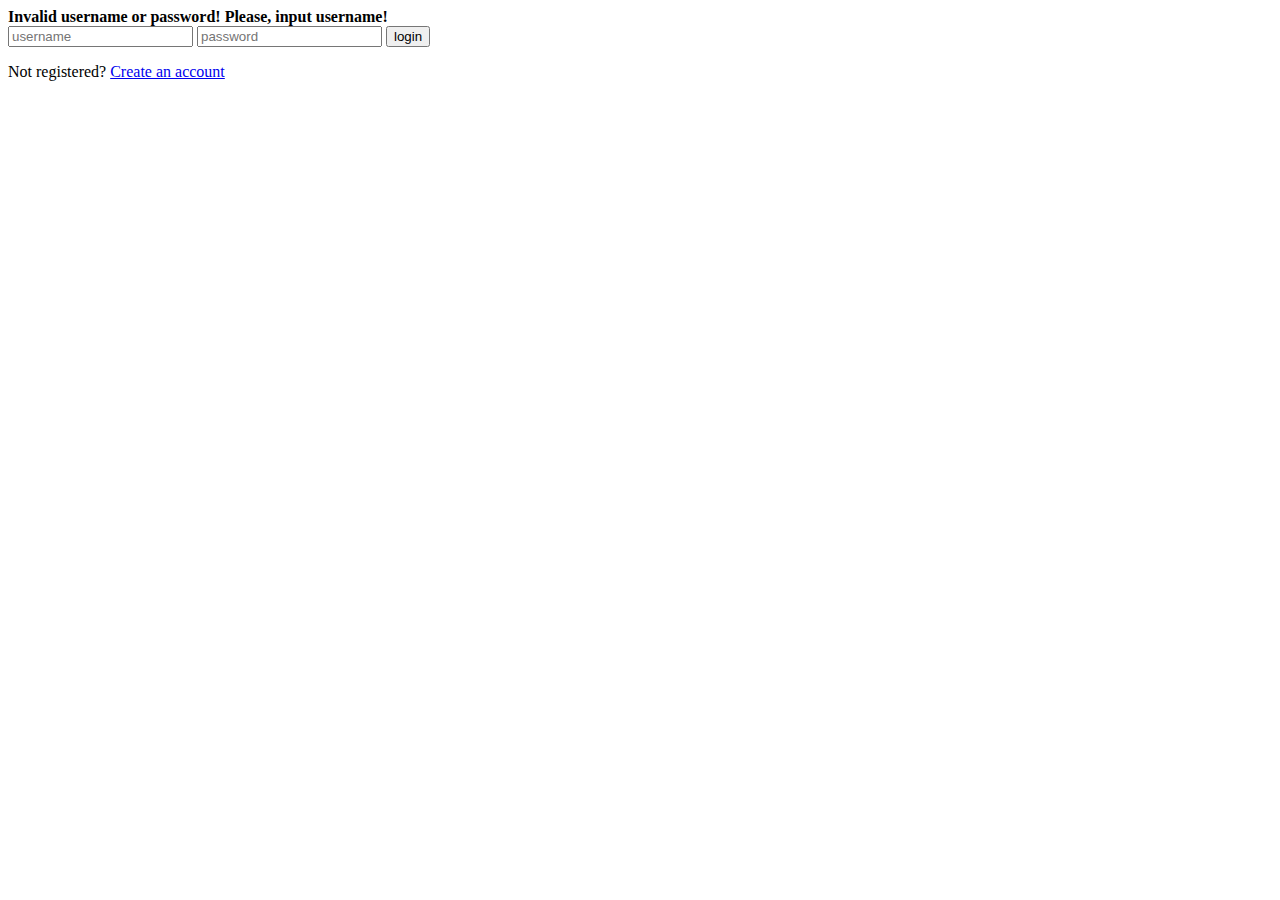
<file: src/main/resources/templates/index.html>
<!DOCTYPE html>
<html lang="en" xmlns:th="http://www.w3.org/1999/xhtml">
<head xmlns:th="http://www.w3.org/1999/xhtml">
	<title>Sign In</title>
	<meta charset="UTF-8">
	<link rel="stylesheet" href="http://localhost:63342/bank-system/src/main/resources/static/sign-in/signIn.css">
</head>
<body>
	<div class="login-page">
		<div class="form">
			<label class="errorMessage" th:if="${param.error}"><strong>Invalid username or password!</strong></label>
			<label class="errorMessage" th:if="${emptyUsername}"><strong>Please, input username!</strong></label>
			<form class="login-form" th:action="@{/index}" method="post">
				<input type="text" placeholder="username" name="username"/>
				<input type="password" placeholder="password" name="password"/>
				<button type="submit">login</button>
				<p class="message">Not registered? <a href="/showForm">Create an account</a></p>
			</form>
		</div>
</div>
</body>
</html>
</file>
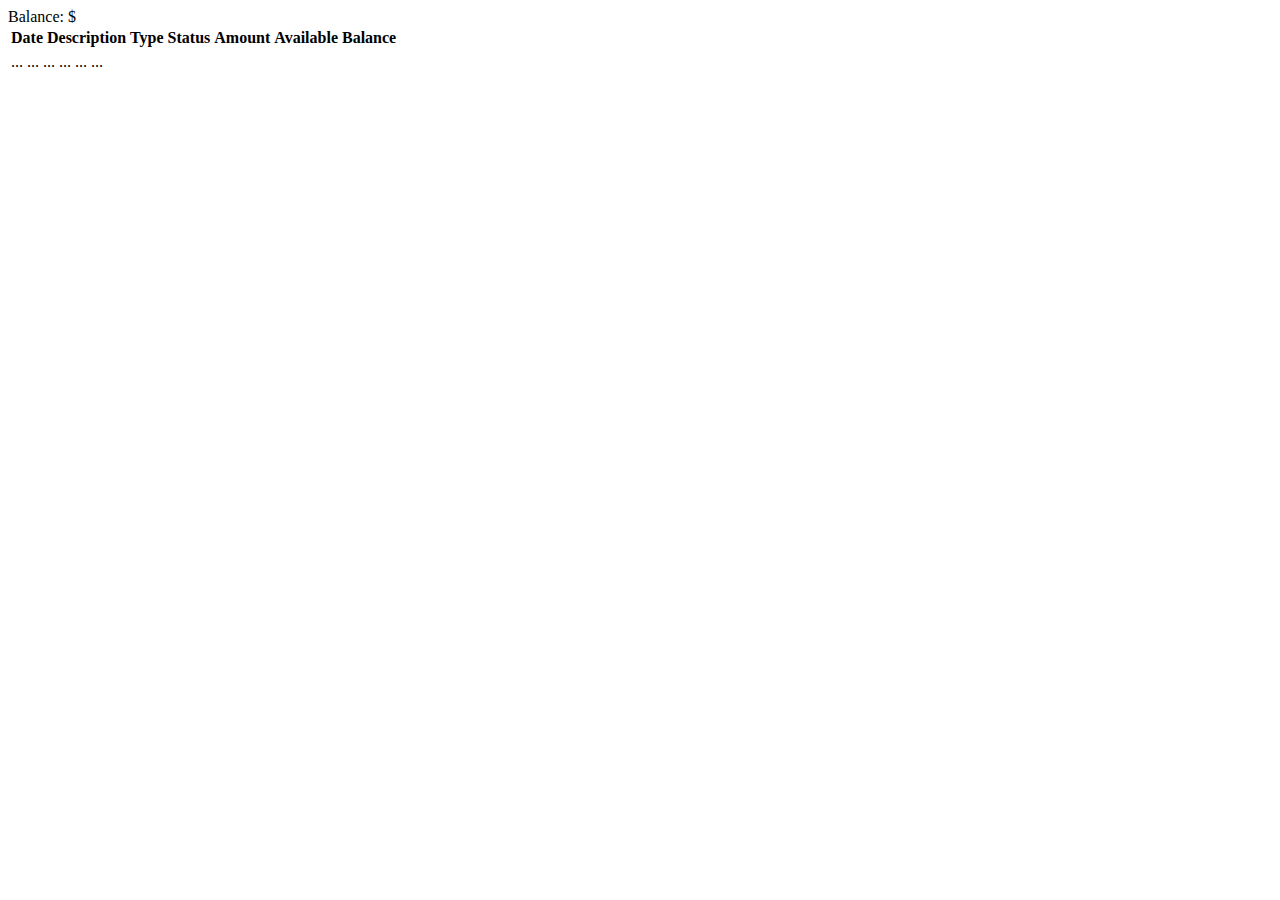
<file: src/main/resources/templates/account.html>
<!DOCTYPE html>
<html lang="en" xmlns:th="http://www.w3.org/1999/xhtml">
<head>
    <meta charset="UTF-8">
    <meta name="viewport" content="width=device-width, initial-scale=1">
    <title>Primary Account</title>
    <link rel="stylesheet" href="http://localhost:63342/bank-system/src/main/resources/static/user-front/userFront.css">
    <link rel="stylesheet" href="http://localhost:63342/bank-system/src/main/resources/static/header.css">
    <link rel="icon" type="image/png" href="http://localhost:63342/bank-system/src/main/resources/static/account/images/icons/favicon.ico"/>
    <link rel="stylesheet" type="text/css" href="http://localhost:63342/bank-system/src/main/resources/static/account/vendor/bootstrap/css/bootstrap.min.css">
    <link rel="stylesheet" type="text/css" href="http://localhost:63342/bank-system/src/main/resources/static/account/fonts/font-awesome-4.7.0/css/font-awesome.min.css">
    <link rel="stylesheet" type="text/css" href="http://localhost:63342/bank-system/src/main/resources/static/account/vendor/animate/animate.css">
    <link rel="stylesheet" type="text/css" href="http://localhost:63342/bank-system/src/main/resources/static/account/vendor/select2/select2.min.css">
    <link rel="stylesheet" type="text/css" href="http://localhost:63342/bank-system/src/main/resources/static/account/vendor/perfect-scrollbar/perfect-scrollbar.css">
    <link rel="stylesheet" type="text/css" href="http://localhost:63342/bank-system/src/main/resources/static/account/css/main.css">
</head>
<body>
    <div th:replace="common/header"></div>

    <div class="first" id="primaryBalance">
        <span id="primaryBalanceText">Balance:</span>
        <span th:text="${account.accountBalance}"></span> $
    </div>

    <div class="limiter">
        <div class="container-table100">
            <div class="wrap-table100">
                <div class="table100 ver1 m-b-110">
                    <div class="table100-head">
                        <table>
                            <thead>
                                <tr class="row100 head">
                                    <th class="cell100 column1">Date</th>
                                    <th class="cell100 column2">Description</th>
                                    <th class="cell100 column3">Type</th>
                                    <th class="cell100 column4">Status</th>
                                    <th class="cell100 column5">Amount</th>
                                    <th class="cell100 column6">Available Balance</th>
                                </tr>
                            </thead>
                        </table>
                    </div>

                    <div class="table100-body js-pscroll">
                        <table th:each="transaction: ${transactions}">
                            <tbody>
                                <tr class="row100 body">
                                    <td class="cell100 column1" th:text="${transaction.date}">...</td>
                                    <td class="cell100 column2" th:text="${transaction.description}">...</td>
                                    <td class="cell100 column3" th:text="${transaction.type}">...</td>
                                    <td class="cell100 column4" th:text="${transaction.status}">...</td>
                                    <td class="cell100 column5" th:text="${transaction.amount}">...</td>
                                    <td class="cell100 column5" th:text="${transaction.availableBalance}">...</td>
                                 </tr>
                             </tbody>
                        </table>
                    </div>
                </div>
            </div>
        </div>
    </div>

    <script src="http://localhost:63342/bank-system/src/main/resources/static/account/vendor/jquery/jquery-3.2.1.min.js"></script>
    <script src="http://localhost:63342/bank-system/src/main/resources/static/account/vendor/bootstrap/js/popper.js"></script>
    <script src="http://localhost:63342/bank-system/src/main/resources/static/account/vendor/bootstrap/js/bootstrap.min.js"></script>
    <script src="http://localhost:63342/bank-system/src/main/resources/static/account/vendor/select2/select2.min.js"></script>
    <script src="http://localhost:63342/bank-system/src/main/resources/static/account/vendor/perfect-scrollbar/perfect-scrollbar.min.js"></script>
    <script>
        $('.js-pscroll').each(function(){
            var ps = new PerfectScrollbar(this);
            $(window).on('resize', function(){
                ps.update();
            })
        });
    </script>
    <script src="http://localhost:63342/bank-system/src/main/resources/static/account/js/main.js"></script>

</body>
</html>
</file>
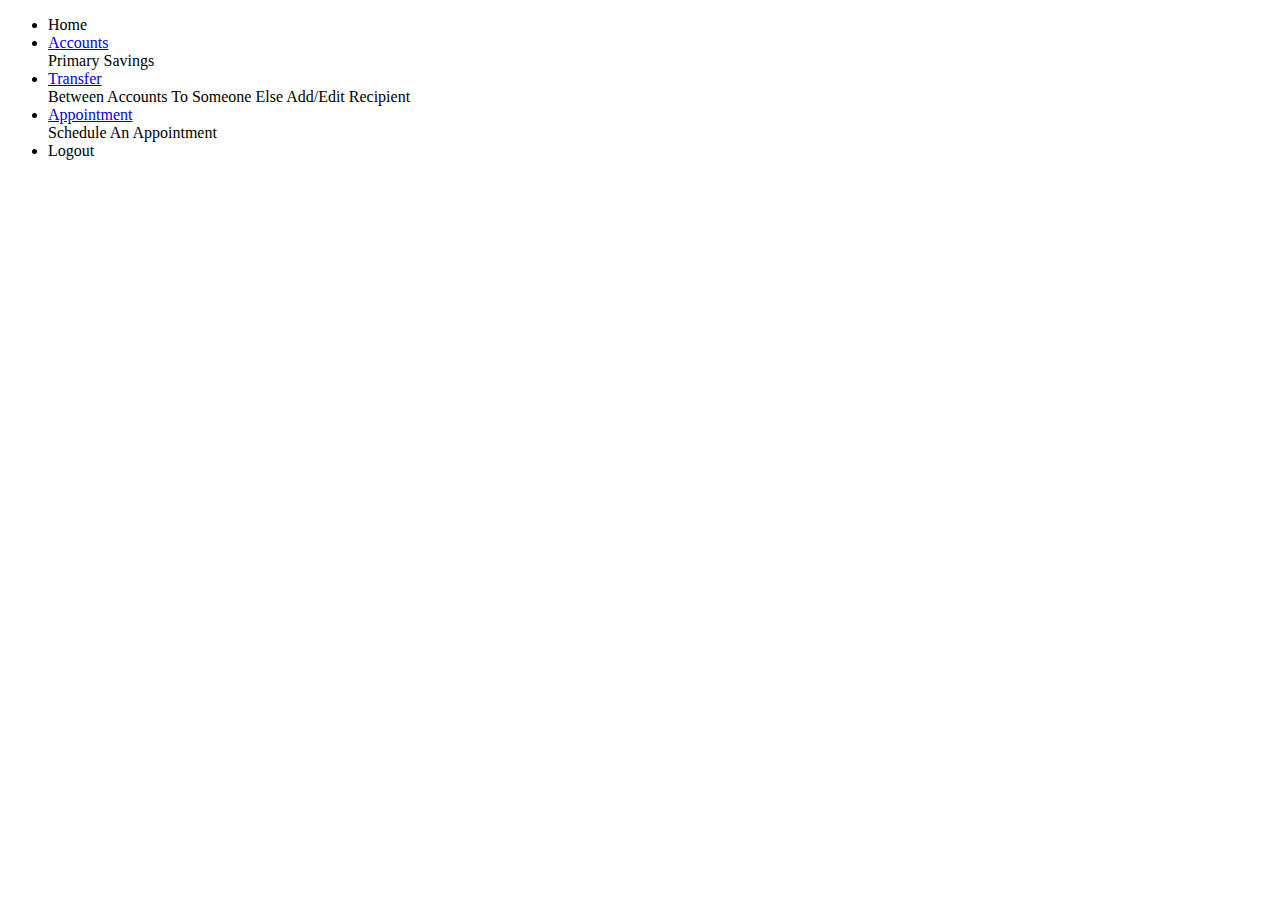
<file: src/main/resources/templates/header.html>
<!DOCTYPE html>
<html lang="en" xmlns:th="http://www.w3.org/1999/xhtml">
<head>
    <meta charset="UTF-8">
    <title>Header</title>
    <link rel="stylesheet" href="http://localhost:63342/bank-system/src/main/resources/static/user-front/userFront.css">
</head>
<body>
<ul>
    <li><a th:href="@{/userFront}">Home</a></li>
    <li class="dropdown">
        <a href="javascript:void(0)" class="dropbtn">Accounts</a>
        <div class="dropdown-content">
            <a th:href="@{/account/primary}">Primary</a>
            <a th:href="@{/account/savings}">Savings</a>
        </div>
    </li>
    <li class="dropdown">
        <a href="javascript:void(0)" class="dropbtn">Transfer</a>
        <div class="dropdown-content">
            <a th:href="@{/transfer/betweenAccounts}">Between Accounts</a>
            <a th:href="@{/transfer/toSomeoneElse}">To Someone Else</a>
            <a th:href="@{/transfer/recipient}">Add/Edit Recipient</a>
        </div>
    </li>
    <li class="dropdown">
        <a href="javascript:void(0)" class="dropbtn">Appointment</a>
        <div class="dropdown-content">
            <a th:href="@{/appointment/create}">Schedule An Appointment</a>
        </div>
    </li>
    <li id="logout"><a th:href="@{/logout}">Logout</a></li>
</ul>
</body>
</html>
</file>
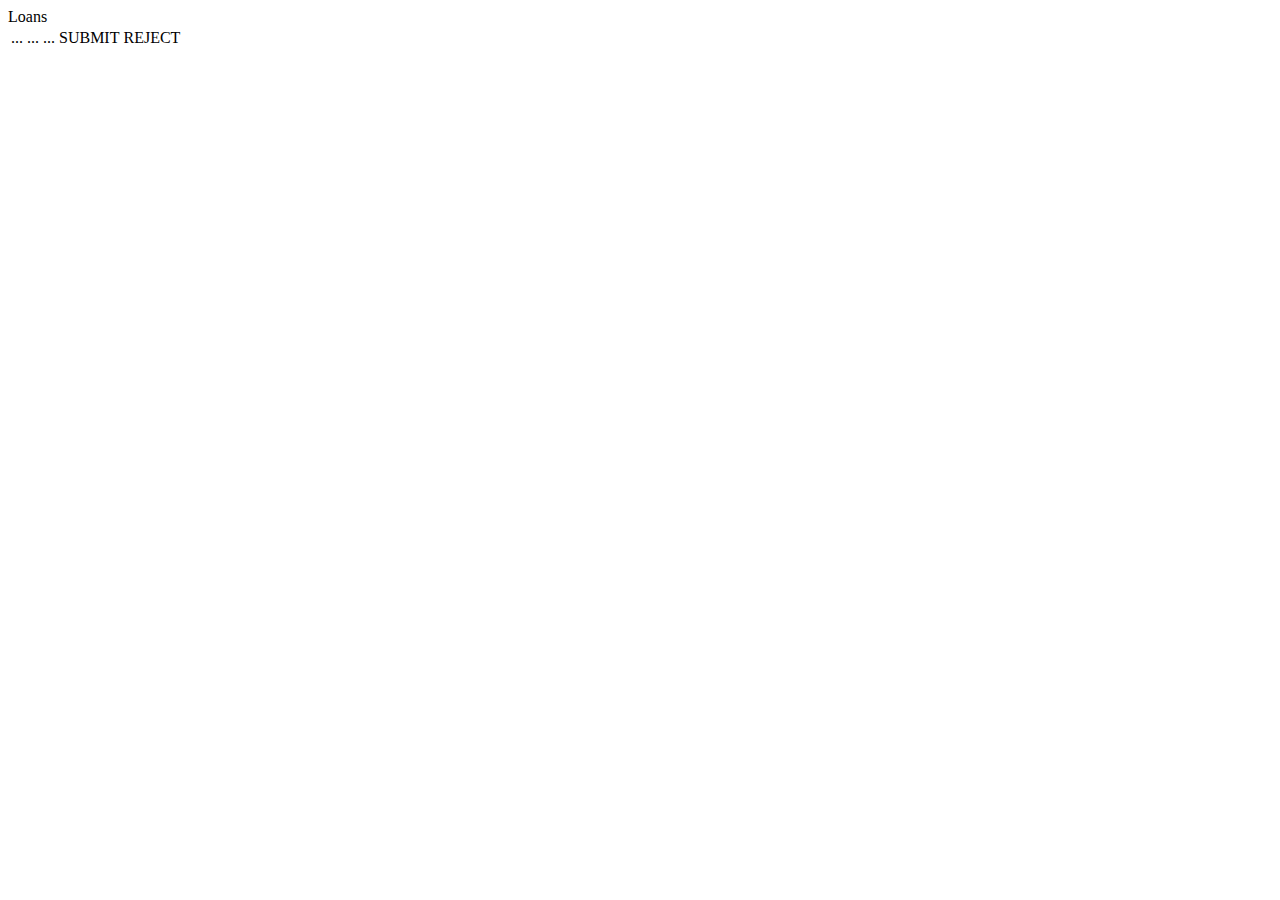
<file: src/main/resources/templates/loan.html>
<!DOCTYPE html>
<html lang="en" xmlns:th="http://www.w3.org/1999/xhtml">
<head>
    <meta charset="UTF-8">
    <title>Loan</title>
    <link rel="stylesheet" href="http://localhost:63342/bank-system/src/main/resources/static/loan.css">
</head>
<body>
    <div th:replace="common/header"></div>


    <div id="caption">Loans</div>

    <table th:each="loan :${loans}">
        <tr>
            <td th:text="${loan.message}">...</td>
            <td th:text="${loan.borrowerName}">...</td>
            <td th:text="${loan.amount}">...</td>
            <td><a th:href="@{/loan/submit/{loanId}(loanId=${loan.id})}" id="submit">SUBMIT</a></td>
            <td><a type="button" th:href="@{/loan/reject/{loanId}(loanId=${loan.id})}" id="reject">REJECT</a></td>
        </tr>
    </table>

</body>
</html>
</file>
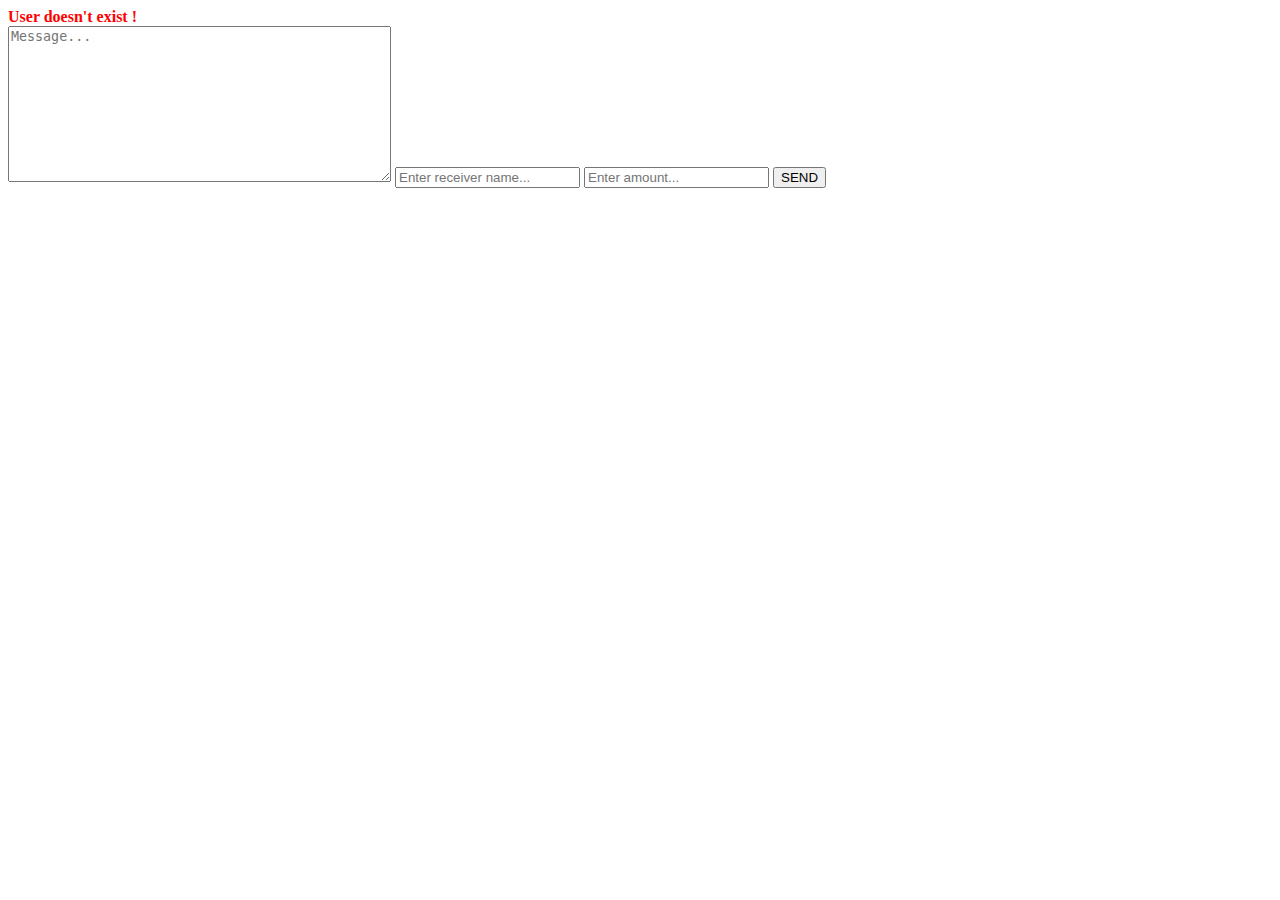
<file: src/main/resources/templates/loanForm.html>
<!DOCTYPE html>
<html lang="en" xmlns:th="http://www.w3.org/1999/xhtml">
<head>
    <meta charset="UTF-8">
    <title>Loan Form</title>
    <link rel="stylesheet" href="http://localhost:63342/bank-system/src/main/resources/static/common/transfer.css">
    <link rel="stylesheet" href="http://localhost:63342/bank-system/src/main/resources/static/loanForm.css">
</head>
<body>

    <div th:replace="common/header"></div>

    <label id="errorMessage" th:if="${userNotExists}" ><strong style="color: red">User doesn't exist !</strong></label>

    <div id="formDiv">
        <form th:action="@{/loan}" method="post">
            <label>
                <textarea type="text" th:value="${loan.message}" name="message" rows="10" cols="45" placeholder="Message..."></textarea>
            </label>
            <label>
                <input type="text" th:value="${loan.receiverName}" name="receiverName" placeholder="Enter receiver name...">
            </label>
            <label>
                <input type="text" th:value="${loan.amount}" name="amount" placeholder="Enter amount...">
            </label>
            <button class="submit" type="submit">SEND</button>
        </form>
    </div>
</body>
</html>
</file>
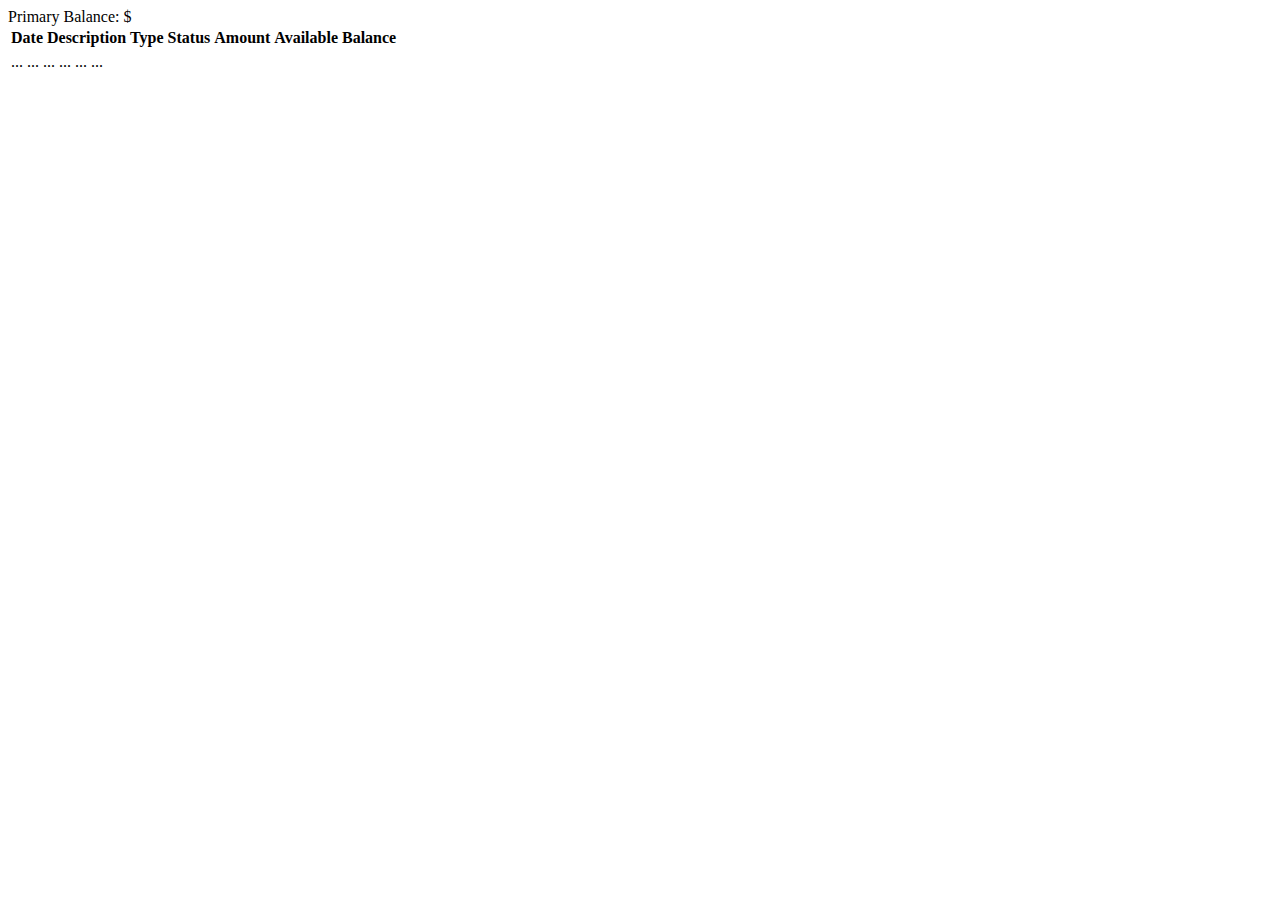
<file: src/main/resources/templates/primaryAccount.html>
<!DOCTYPE html>
<html lang="en" xmlns:th="http://www.w3.org/1999/xhtml">
<head>
    <meta charset="UTF-8">
    <meta name="viewport" content="width=device-width, initial-scale=1">
    <title>Primary Account</title>
    <link rel="stylesheet" href="http://localhost:63342/bank-system/src/main/resources/static/user-front/userFront.css">
    <link rel="stylesheet" href="http://localhost:63342/bank-system/src/main/resources/static/header.css">
    <link rel="icon" type="image/png" href="http://localhost:63342/bank-system/src/main/resources/static/account/images/icons/favicon.ico"/>
    <link rel="stylesheet" type="text/css" href="http://localhost:63342/bank-system/src/main/resources/static/account/vendor/bootstrap/css/bootstrap.min.css">
    <link rel="stylesheet" type="text/css" href="http://localhost:63342/bank-system/src/main/resources/static/account/fonts/font-awesome-4.7.0/css/font-awesome.min.css">
    <link rel="stylesheet" type="text/css" href="http://localhost:63342/bank-system/src/main/resources/static/account/vendor/animate/animate.css">
    <link rel="stylesheet" type="text/css" href="http://localhost:63342/bank-system/src/main/resources/static/account/vendor/select2/select2.min.css">
    <link rel="stylesheet" type="text/css" href="http://localhost:63342/bank-system/src/main/resources/static/account/vendor/perfect-scrollbar/perfect-scrollbar.css">
    <link rel="stylesheet" type="text/css" href="http://localhost:63342/bank-system/src/main/resources/static/account/css/main.css">
</head>
<body>
    <div th:replace="common/header"></div>

    <div class="first" id="primaryBalance">
        <span id="primaryBalanceText">Primary Balance:</span>
        <span th:text="${primaryAccount.accountBalance}"></span> $
    </div>

    <div class="limiter">
        <div class="container-table100">
            <div class="wrap-table100">
                <div class="table100 ver1 m-b-110">
                    <div class="table100-head">
                        <table>
                            <thead>
                                <tr class="row100 head">
                                    <th class="cell100 column1">Date</th>
                                    <th class="cell100 column2">Description</th>
                                    <th class="cell100 column3">Type</th>
                                    <th class="cell100 column4">Status</th>
                                    <th class="cell100 column5">Amount</th>
                                    <th class="cell100 column6">Available Balance</th>
                                </tr>
                            </thead>
                        </table>
                    </div>

                    <div class="table100-body js-pscroll">
                        <table th:each="primaryTransaction: ${primaryTransactions}">
                            <tbody>
                                <tr class="row100 body">
                                    <td class="cell100 column1" th:text="${primaryTransaction.date}">...</td>
                                    <td class="cell100 column2" th:text="${primaryTransaction.description}">...</td>
                                    <td class="cell100 column3" th:text="${primaryTransaction.type}">...</td>
                                    <td class="cell100 column4" th:text="${primaryTransaction.status}">...</td>
                                    <td class="cell100 column5" th:text="${primaryTransaction.amount}">...</td>
                                    <td class="cell100 column5" th:text="${primaryTransaction.availableBalance}">...</td>
                                 </tr>
                             </tbody>
                        </table>
                    </div>
                </div>
            </div>
        </div>
    </div>

    <script src="http://localhost:63342/bank-system/src/main/resources/static/account/vendor/jquery/jquery-3.2.1.min.js"></script>
    <script src="http://localhost:63342/bank-system/src/main/resources/static/account/vendor/bootstrap/js/popper.js"></script>
    <script src="http://localhost:63342/bank-system/src/main/resources/static/account/vendor/bootstrap/js/bootstrap.min.js"></script>
    <script src="http://localhost:63342/bank-system/src/main/resources/static/account/vendor/select2/select2.min.js"></script>
    <script src="http://localhost:63342/bank-system/src/main/resources/static/account/vendor/perfect-scrollbar/perfect-scrollbar.min.js"></script>
    <script>
        $('.js-pscroll').each(function(){
            var ps = new PerfectScrollbar(this);
            $(window).on('resize', function(){
                ps.update();
            })
        });
    </script>
    <script src="http://localhost:63342/bank-system/src/main/resources/static/account/js/main.js"></script>

</body>
</html>
</file>
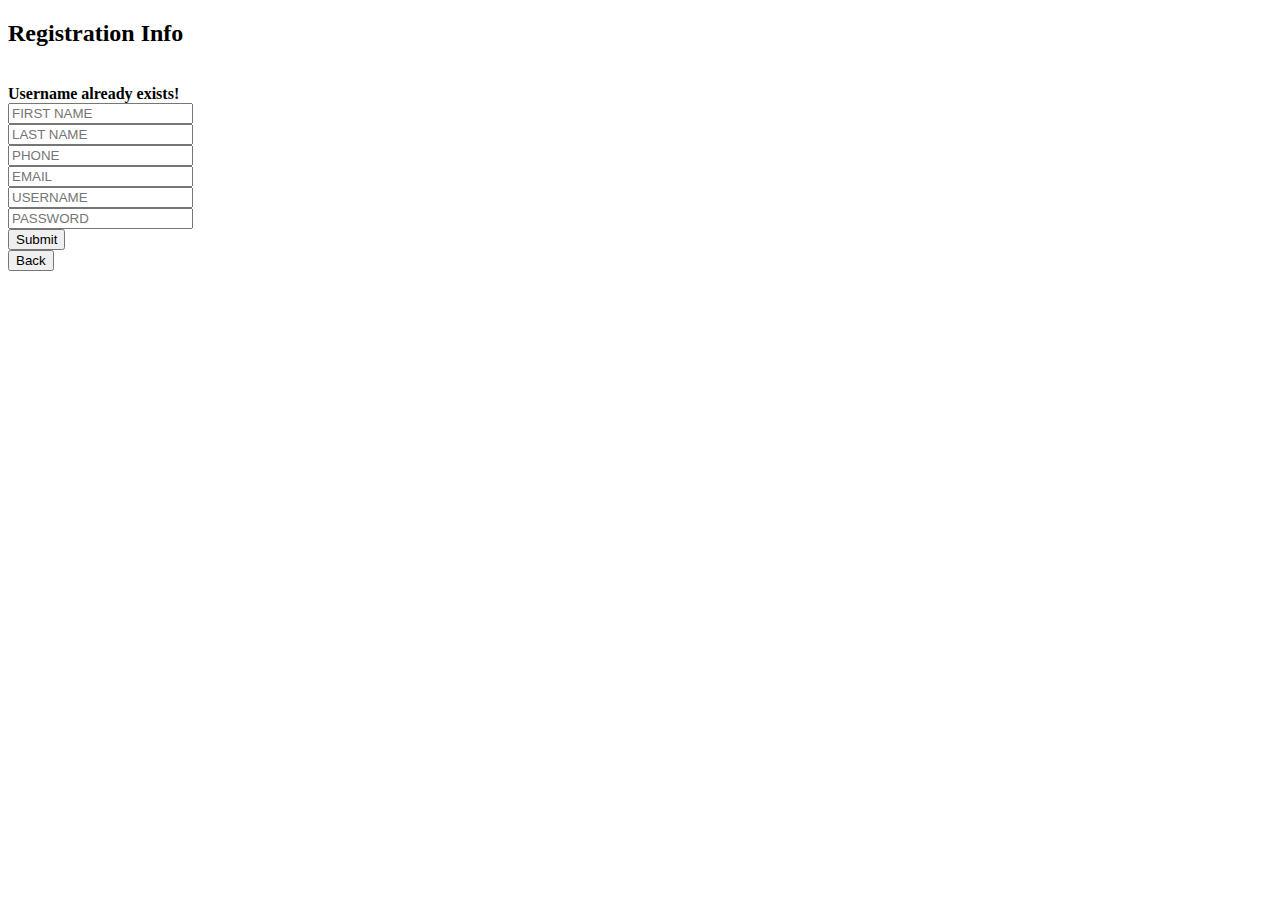
<file: src/main/resources/templates/sign-up.html>
<!DOCTYPE html>
<html lang="en" xmlns:th="http://www.w3.org/1999/xhtml">

<head>
    <meta charset="UTF-8">
    <meta name="viewport" content="width=device-width, initial-scale=1, shrink-to-fit=no">
    <meta name="description" content="Colorlib Templates">
    <meta name="author" content="Colorlib">
    <meta name="keywords" content="Colorlib Templates">

    <title>Sign Up</title>

    <link href="http://localhost:63342/bank-system/src/main/resources/static/sign-up/vendor/mdi-font/css/material-design-iconic-font.min.css" rel="stylesheet" media="all">
    <link href="http://localhost:63342bank-system/src/main/resources/static/sign-up/vendor/font-awesome-4.7/css/font-awesome.min.css" rel="stylesheet" media="all">
    <link href="https://fonts.googleapis.com/css?family=Roboto:100,100i,300,300i,400,400i,500,500i,700,700i,900,900i" rel="stylesheet">

    <link href="http://localhost:63342/bank-system/src/main/resources/static/sign-up/vendor/select2/select2.min.css" rel="stylesheet" media="all">
    <link href="http://localhost:63342/bank-system/src/main/resources/static/sign-up/vendor/datepicker/daterangepicker.css" rel="stylesheet" media="all">

    <link href="http://localhost:63342/bank-system/src/main/resources/static/sign-up/css/main.css" rel="stylesheet" media="all">
</head>

<body>
<div class="page-wrapper bg-blue p-t-100 p-b-100 font-robo">
    <div class="wrapper wrapper--w680">
        <div class="card card-1">
            <div class="card-heading"></div>
            <div class="card-body">
                <h2 class="title">Registration Info</h2><br>
                <label th:if="${usernameExists}" id="userExists"><strong>Username already exists!</strong></label>
                <form method="POST" th:action="@{/sign-up}">

                    <div class="input-group">
                        <label>
                            <input class="input--style-1" th:value="${user.firstName}" type="text" placeholder="FIRST NAME" name="firstName" roleId="firstName"/>
                        </label>
                    </div>

                    <div class="input-group">
                        <label>
                            <input class="input--style-1" th:value="${user.lastName}" type="text" placeholder="LAST NAME" name="lastName" roleId="lastName"/>
                        </label>
                    </div>

                    <div class="input-group">
                        <label>
                            <input class="input--style-1" th:value="${user.phone}" type="text" placeholder="PHONE" name="phone" roleId="phone"/>
                        </label>
                    </div>

                    <div class="input-group">
                        <label>
                            <input class="input--style-1" th:value="${user.email}" type="text" placeholder="EMAIL" name="email" roleId="email"/>
                        </label>
                    </div>

                    <div class="input-group">
                        <label>
                            <input class="input--style-1" th:value="${user.username}" type="text" placeholder="USERNAME" name="username" roleId="username"/>
                        </label>
                    </div>

                    <div class="input-group">
                        <label>
                            <input class="input--style-1" th:value="${user.password}" type="text" placeholder="PASSWORD" name="password" roleId="password"/>
                        </label>
                    </div>

                    <div class="p-t-20">
                        <button class="btn btn--radius btn--green" type="submit">Submit</button>
                    </div>

                </form>

                <div class="p-t-20">
                    <button class="btn btn--radius btn--green" type="submit" onclick="window.location.href='/index'">Back</button>
                </div>
            </div>
        </div>
    </div>
</div>

<script src="http://localhost:63342/bank-system/src/main/resources/static/sign-up/vendor/jquery/jquery.min.js"></script>
<script src="http://localhost:63342/bank-system/src/main/resources/static/sign-up/vendor/select2/select2.min.js"></script>
<script src="http://localhost:63342/bank-system/src/main/resources/static/sign-up/vendor/datepicker/moment.min.js"></script>
<script src="http://localhost:63342/bank-system/src/main/resources/static/sign-up/vendor/datepicker/daterangepicker.js"></script>
<script src="http://localhost:63342/bank-system/src/main/resources/static/sign-up/js/global.js"></script>

</body>
</html>
</file>
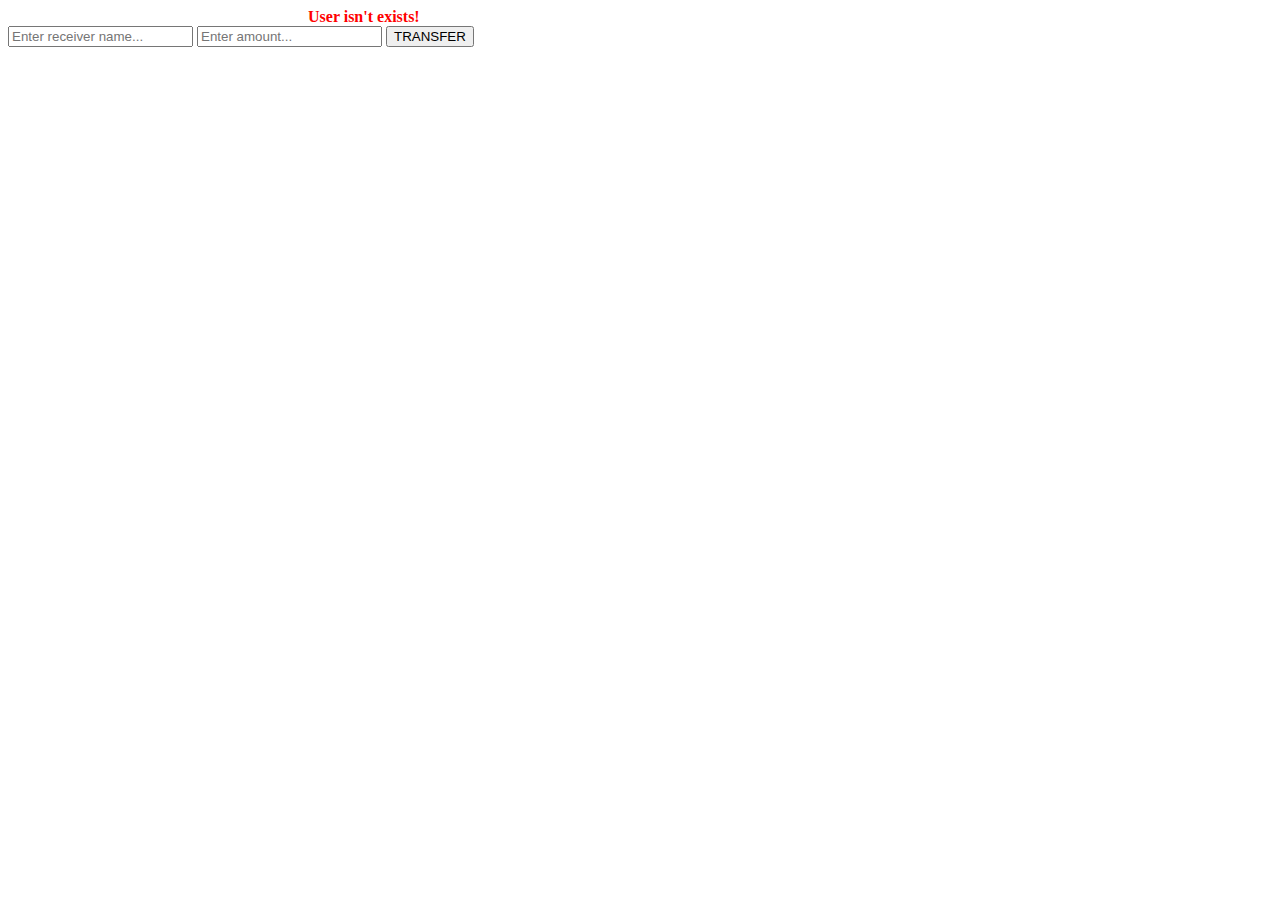
<file: src/main/resources/templates/transferToReceiver.html>
<!DOCTYPE html>
<html lang="en" xmlns:th="http://www.w3.org/1999/xhtml">
<head>
    <meta charset="UTF-8">
    <title>Transfer To Receiver</title>
    <link rel="stylesheet" href="http://localhost:63342/bank-system/src/main/resources/static/common/transfer.css">
    <link rel="stylesheet" href="http://localhost:63342/bank-system/src/main/resources/static/header.css">
    <link rel="stylesheet" href="http://localhost:63342/bank-system/src/main/resources/static/transferToReceiver.css">
</head>
<body>
    <div th:replace="common/header"></div>
    <div id="formDiv">
        <span th:if="${userNotExists}" style="margin-left: 300px"><strong style="color: red">User isn't exists!</strong></span>
        <form th:action="@{/transfer/toReceiver}">
            <label>
                <input type="text" th:value="${receiverName}" name="receiverName" placeholder="Enter receiver name...">
            </label>
            <label>
                <input type="text" th:value="${amount}" name="amount" placeholder="Enter amount...">
            </label>
            <button class="submit" type="submit">TRANSFER</button>
        </form>
    </div>
</body>
</html>
</file>
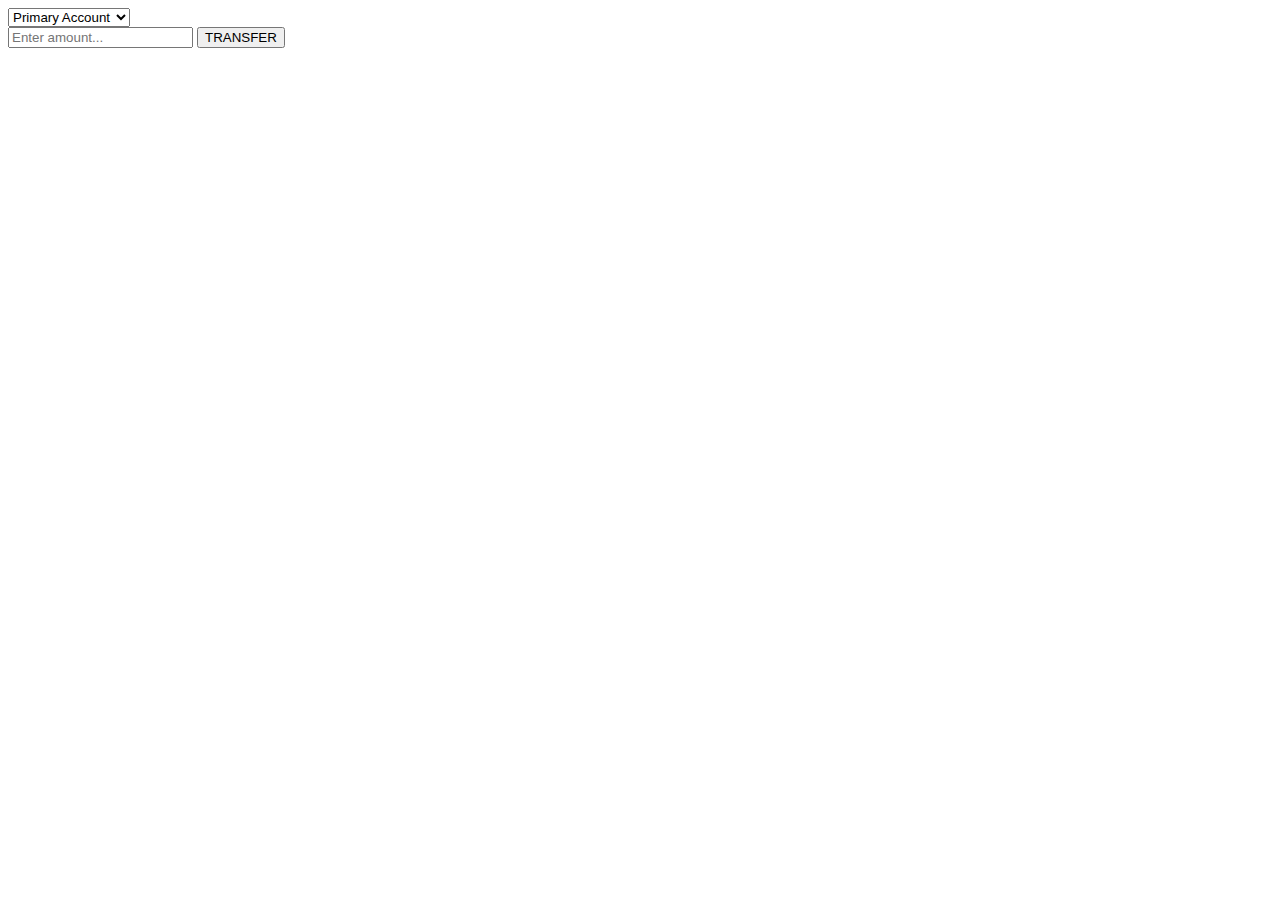
<file: src/main/resources/templates/common/actionForm.html>
<!DOCTYPE html>
<html lang="en" xmlns:th="http://www.w3.org/1999/xhtml">
<head>
    <meta charset="UTF-8">
    <title>Action Form</title>
</head>
<body>
<div class="selectAccount">
    <label>
        <select th:value="${accountType}" name="accountType">
            <option selected="selected" value="primary">Primary Account</option>
            <option value="savings">Savings Account</option>
        </select>
    </label>
</div>
<label>
    <input type="text" th:value="${amount}" name="amount" placeholder="Enter amount...">
</label>
<button class="submit" type="submit">TRANSFER</button>
</body>
</html>
</file>
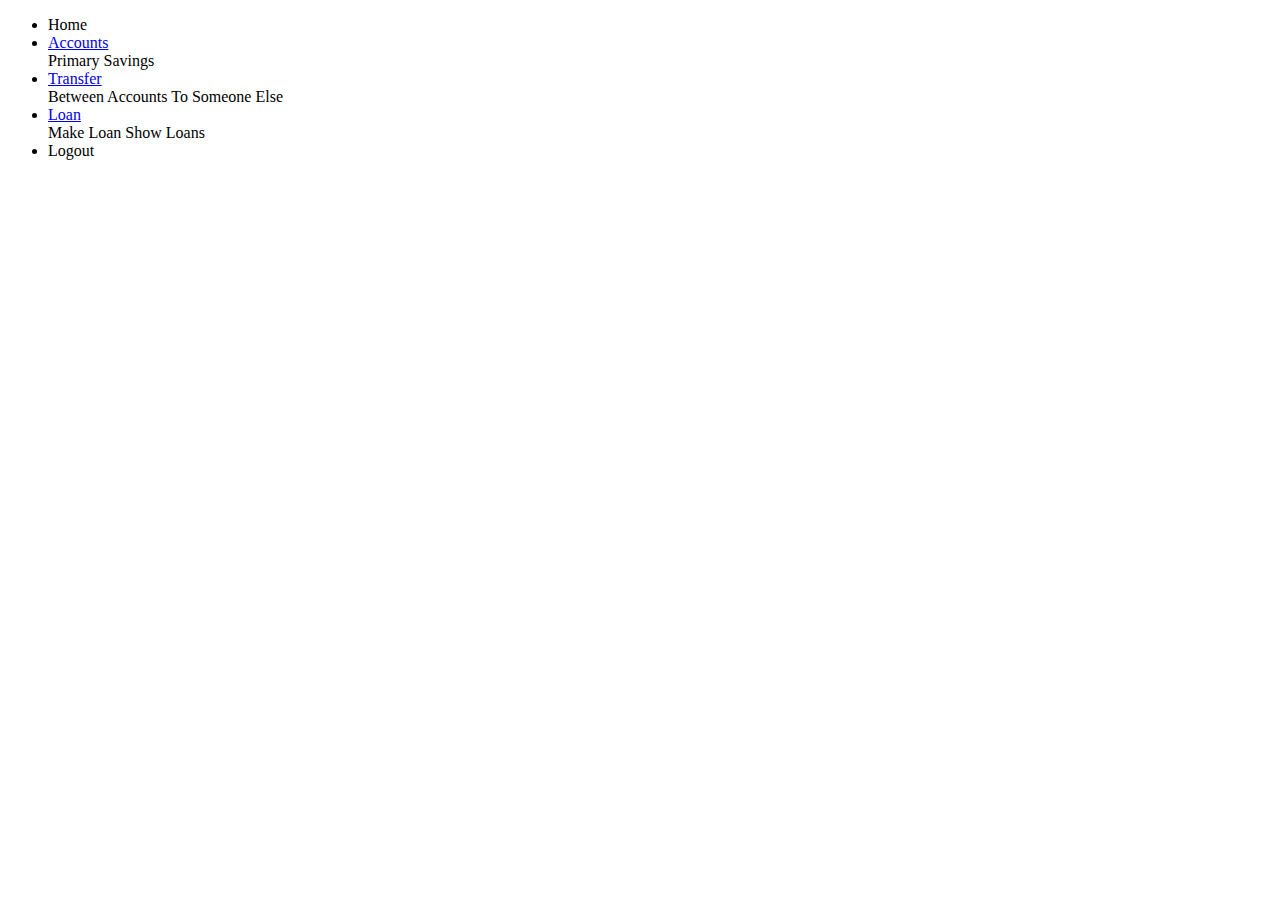
<file: src/main/resources/templates/common/header.html>
<!DOCTYPE html>
<html lang="en" xmlns:th="http://www.w3.org/1999/xhtml">
<head>
    <meta charset="UTF-8">
    <title>Header</title>
    <link rel="stylesheet" href="http://localhost:63342/bank-system/src/main/resources/static/header.css">
</head>
<body>
<ul>
    <li><a th:href="@{/userFront}">Home</a></li>
    <li class="dropdown">
        <a href="javascript:void(0)" class="dropbtn">Accounts</a>
        <div class="dropdown-content">
            <a th:href="@{/account/primary}">Primary</a>
            <a th:href="@{/account/savings}">Savings</a>
        </div>
    </li>
    <li class="dropdown">
        <a href="javascript:void(0)" class="dropbtn">Transfer</a>
        <div class="dropdown-content">
            <a th:href="@{/transfer/showTransferBetweenAccounts}">Between Accounts</a>
            <a th:href="@{/transfer/showTransferToReceiver}">To Someone Else</a>
        </div>
    </li>
    <li class="dropdown">
        <a href="javascript:void(0)" class="dropbtn">Loan</a>
        <div class="dropdown-content">
            <a th:href="@{/loan/showLoanForm}">Make Loan</a>
            <a th:href="@{/loan}">Show Loans</a>
        </div>
    </li>
    <li id="logout"><a th:href="@{/logout}">Logout</a></li>
</ul>
</body>
</html>
</file>
